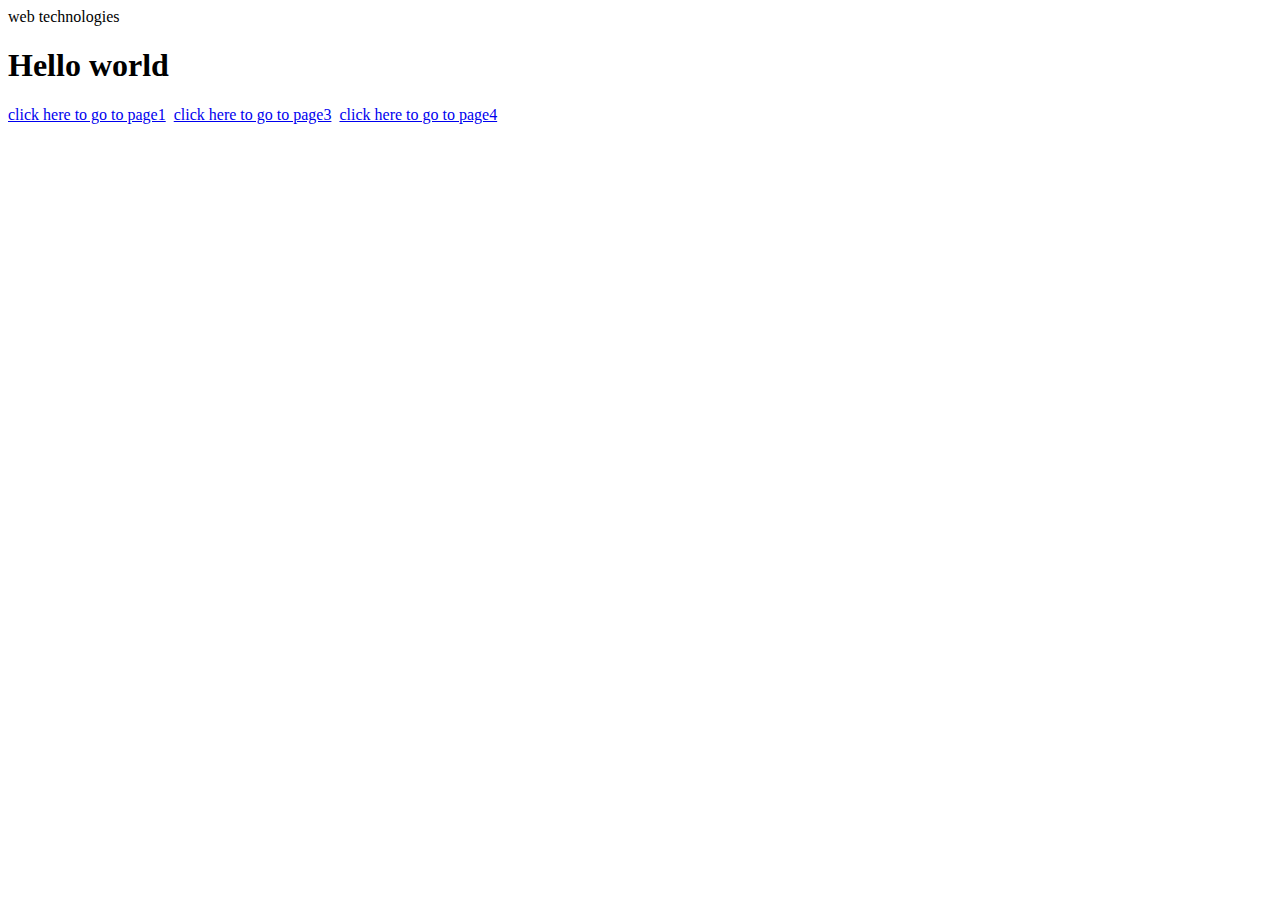
<file: index.html>
<html>
<head>
<tittel>web technologies </tittle>
</head>
<body>
<h1>Hello world</h1>
<a href=" https://suhana015.github.io/web/page1.html"> click here to go to page1</a>&nbsp;
<a href=" https://suhana015.github.io/web/page3.html"> click here to go to page3</a>&nbsp;
<a href=" https://suhana015.github.io/web/page4.html"> click here to go to page4</a>&nbsp;
</body>
<html>
</file>
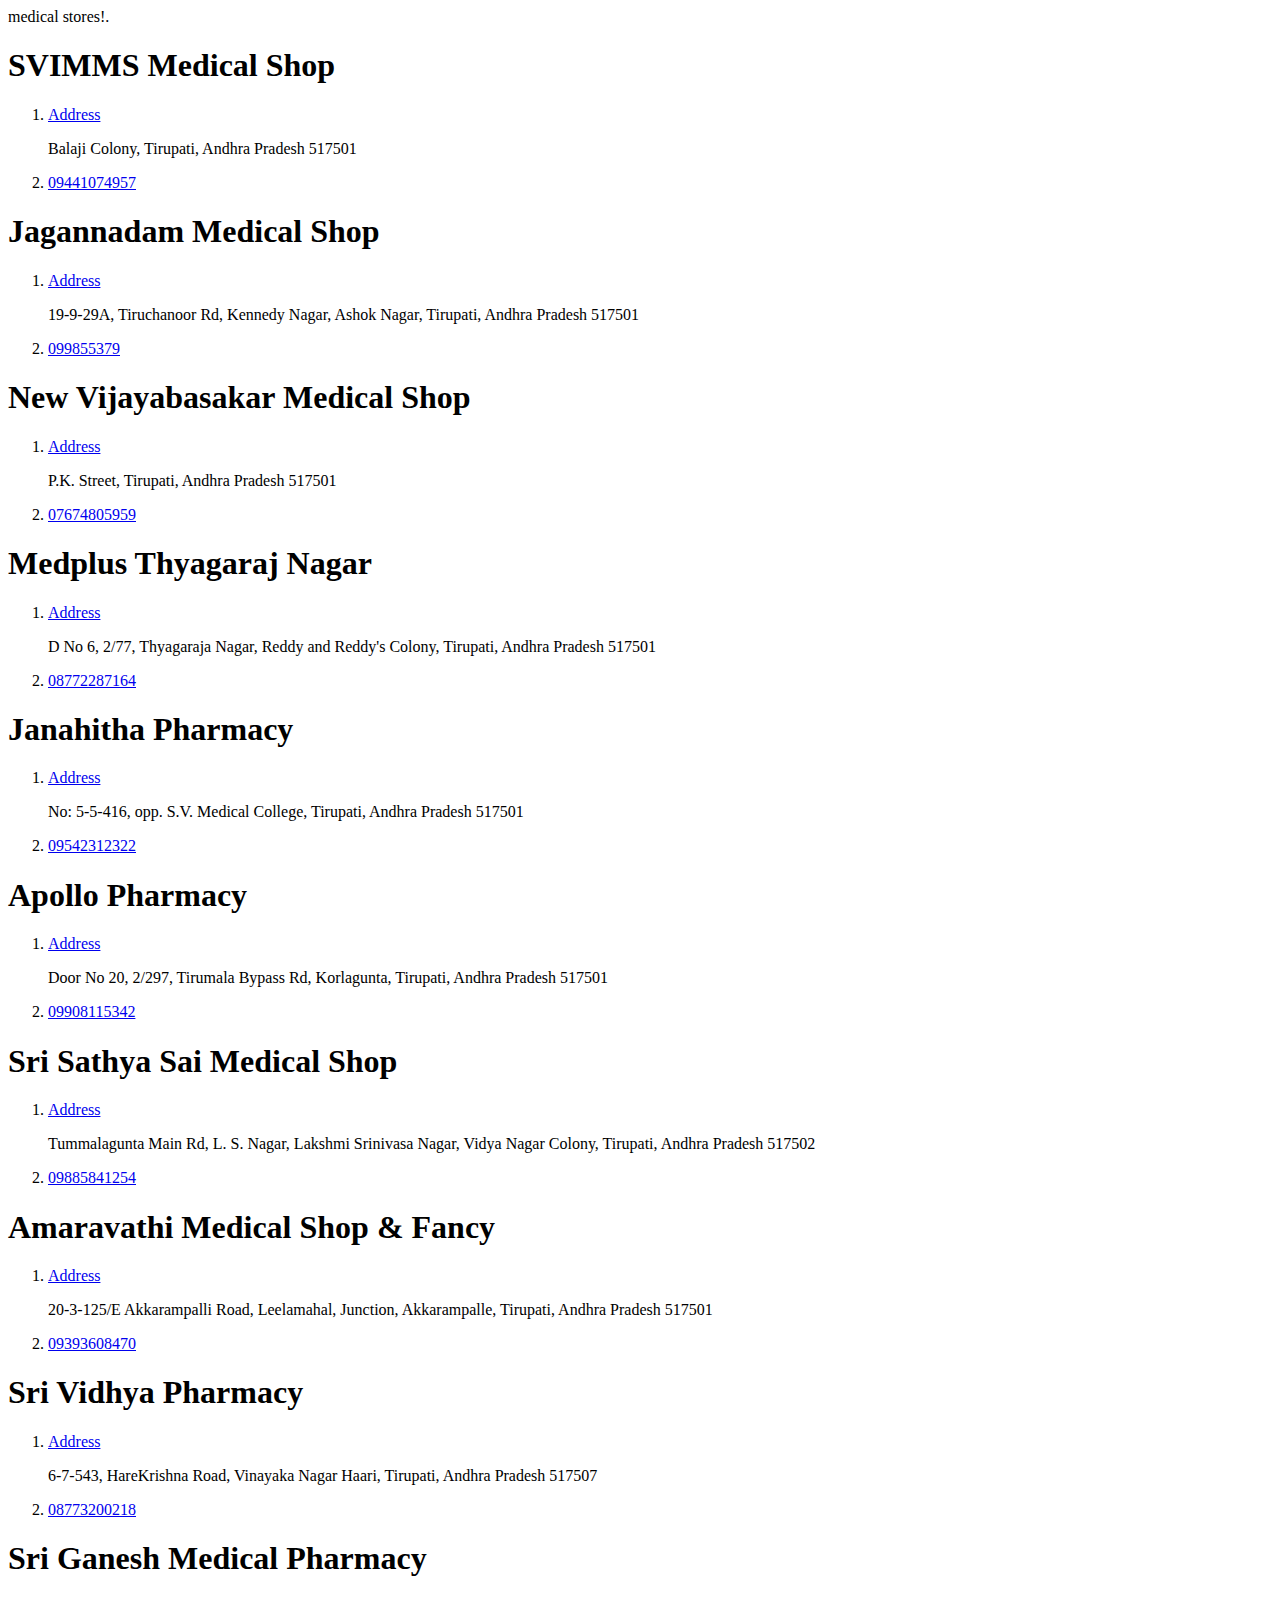
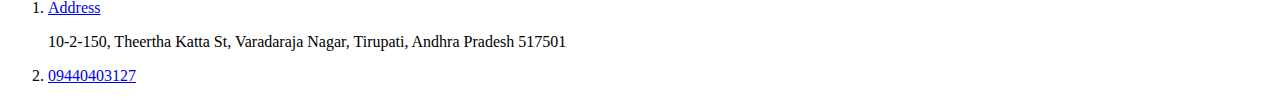
<file: honey.html>
<html>
<head>
<tittle>medical stores!.</tittle>
</head>
<body>
<h1>SVIMMS Medical Shop</h1>
<ol>
<li><a href="https://goo.gl/maps/FcQ4ThtMpZoQzK7Y9">Address</a></li>
<p> Balaji Colony, Tirupati, Andhra Pradesh 517501  </p>
<li><a href=" tel://+9109441074957"> 09441074957</a></li>
</ol>
<h1>Jagannadam Medical Shop</h1>
<ol>
<li><a href="https://goo.gl/maps/8rRkLQFsgZYHehiMA">Address</a></li>
<p>  19-9-29A, Tiruchanoor Rd, Kennedy Nagar, Ashok Nagar, Tirupati, Andhra Pradesh 517501    </p>
<li><a href=" tel://+910998553791">099855379</a></li>
</ol>
<h1>New Vijayabasakar Medical Shop</h1>
<ol>
<li><a href="https://goo.gl/maps/eLyDfEz6nqav46Bj8">Address</a></li>
<p> P.K. Street, Tirupati, Andhra Pradesh 517501 </p>
<li><a href=" tel://+9107674805959">07674805959</a></li>
</ol>

<h1>Medplus Thyagaraj Nagar </h1>
<ol>
<li><a href="https://goo.gl/maps/eT4qeopVVgkZT5ho9">Address</a></li>
<p>  D No 6, 2/77, Thyagaraja Nagar, Reddy and Reddy's Colony, Tirupati, Andhra Pradesh 517501  </p>
<li><a href=" tel://+9108772287164"> 08772287164</a></li>
</ol>

<h1>Janahitha Pharmacy </h1>
<ol>
<li><a href="https://goo.gl/maps/D8ihSTEy7Jxn5jNC8">Address</a></li>
<p> No: 5-5-416, opp. S.V. Medical College, Tirupati, Andhra Pradesh 517501   </p>
<li><a href=" tel://+9109542312322">09542312322</a></li>
</ol>

<h1>Apollo Pharmacy</h1>
<ol>
<li><a href=" https://goo.gl/maps/2ugX2XxBHdxksBtV7">Address</a></li>
<p>  Door No 20, 2/297, Tirumala Bypass Rd, Korlagunta, Tirupati, Andhra Pradesh 517501   </p>
<li><a href=" tel://+9109908115342">09908115342</a></li>
</ol>

<h1>Sri Sathya Sai Medical Shop</h1>
<ol>
<li><a href=" https://goo.gl/maps/VmYyLeSKneMGyVBs7 ">Address</a></li>
<p>   Tummalagunta Main Rd, L. S. Nagar, Lakshmi Srinivasa Nagar, Vidya Nagar Colony, Tirupati, Andhra Pradesh 517502  </p>
<li><a href=" tel://+9109885841254">09885841254</a></li>
</ol>

<h1> Amaravathi Medical Shop & Fancy</h1>
<ol>
<li><a href="  https://goo.gl/maps/6XcaKsuJvmmGGmo79">Address</a></li>
<p>  20-3-125/E Akkarampalli Road, Leelamahal, Junction, Akkarampalle, Tirupati, Andhra Pradesh 517501 </p>
<li><a href=" tel ://+9109393608470">09393608470</a></li>
</ol>
<h1>Sri Vidhya Pharmacy</h1>
<ol>
<li><a href="  https://goo.gl/maps/dwJxLeQjFb4cUXvKA">Address</a></li>
<p>  6-7-543, HareKrishna Road, Vinayaka Nagar Haari, Tirupati, Andhra Pradesh 517507  </p>
<li><a href=" tel ://+9108773200218">08773200218</a></li>
</ol>
<h1>Sri Ganesh Medical Pharmacy </h1>
<ol>
<li><a href="  https://goo.gl/maps/CXpRYM5FSVCnkbY26 ">Address</a></li>
<p>  10-2-150, Theertha Katta St, Varadaraja Nagar, Tirupati, Andhra Pradesh 517501 </p>
<li><a href=" tel ://+91094404032127">09440403127</a></li>
</ol>

</body>
</html>
</file>
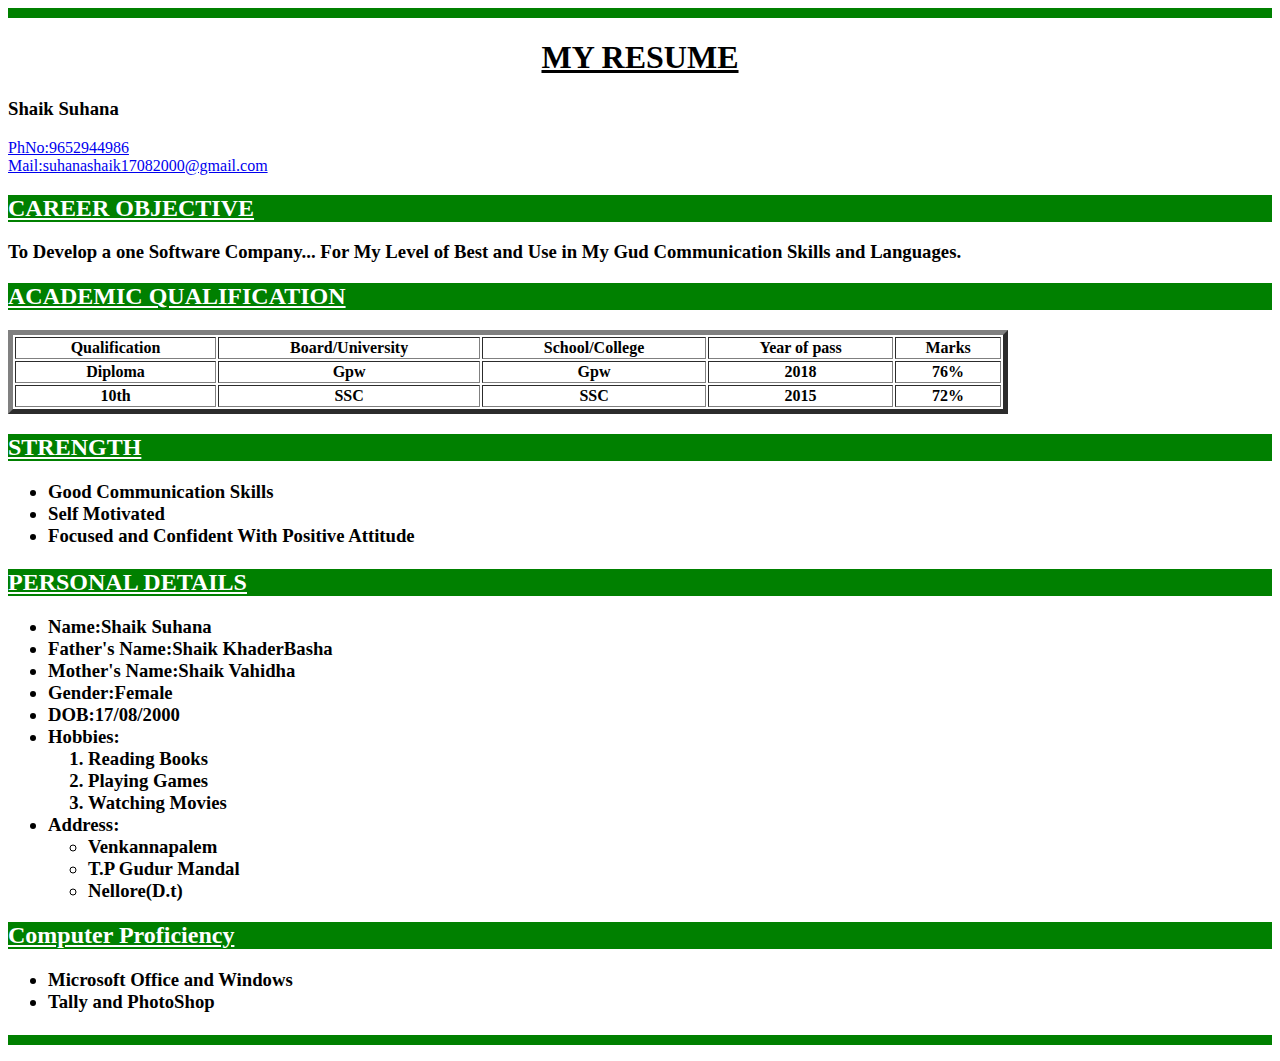
<file: page1.html>
<html>
<head>
<tittle></tittle>
</head>
<style>
P
{
border:5px solid green
}
</style>

<p>
<body>
<center>
<h1>
<b>
<u>MY RESUME</u>
</b>
</h1>
</center>
<h3> Shaik Suhana</h3>
<a href="Ph No:9652944986"> PhNo:9652944986</a><br>
<a href="mailto:suhanashaik17082000@gmail.com"> Mail:suhanashaik17082000@gmail.com</a><br>
<h2>
<div style=background-color:green;color:white;>
<u>CAREER OBJECTIVE</u>
</h2>
<h3>
To Develop a one Software Company... For My Level of Best and Use in My Gud Communication Skills and Languages. 
</h3>
<h2>
<div style=background-color:green;color:white;>
<u>ACADEMIC QUALIFICATION</u>
</h2>
<table border=5 width=1000>
<tr>
<th>Qualification</th>
<th>Board/University</th>
<th> School/College</th>
<th>Year of pass </th>
<th>Marks</th>
</tr>
<tr>
<th>Diploma</th>
<th>Gpw</th>
<th>Gpw</th>
<th>2018</th>
<th>76%</th>
</tr>
<tr>
<th>10th</th>
<th>SSC</th>
<th>SSC</th>
<th>2015</th>
<th>72% </th>
</tr>
</table>
<h2>
<div style=background-color:green;color:white;>
<u>STRENGTH</u>
</h2>
<ul>
   <h3>
<b>
<li> Good Communication Skills
<li>Self Motivated
<li>Focused and Confident With Positive Attitude</li>
<h3>
<b>
</ul>
<h2>
<div style=background-color:green;color:white;>
<u>PERSONAL DETAILS</u>
</h2>
<ul>
<b>
<h3>
<li>Name:Shaik Suhana
<li>Father's Name:Shaik KhaderBasha
<li>Mother's Name:Shaik Vahidha
<li>Gender:Female
<li>DOB:17/08/2000
<li>Hobbies: 
<ol start="1">
             <li>Reading Books</li>
            <li>Playing Games</li>
           <li>Watching Movies</li>
</ol>

<li>Address:</li>
                  <ul>
                <li> Venkannapalem 
                <li>T.P Gudur Mandal
                <li>Nellore(D.t)</li>
                   </ul>
<h3>
<b>
</ul>
<h2>
<div style=background-color:green;color:white;>
<u>Computer Proficiency</u>
</h2>
<ul>
<h3>
<b>
<li>Microsoft Office and Windows
<li>Tally and PhotoShop</li>
<h3>
<b>
</ul>
                            
</body>
</p>
</html>
</file>
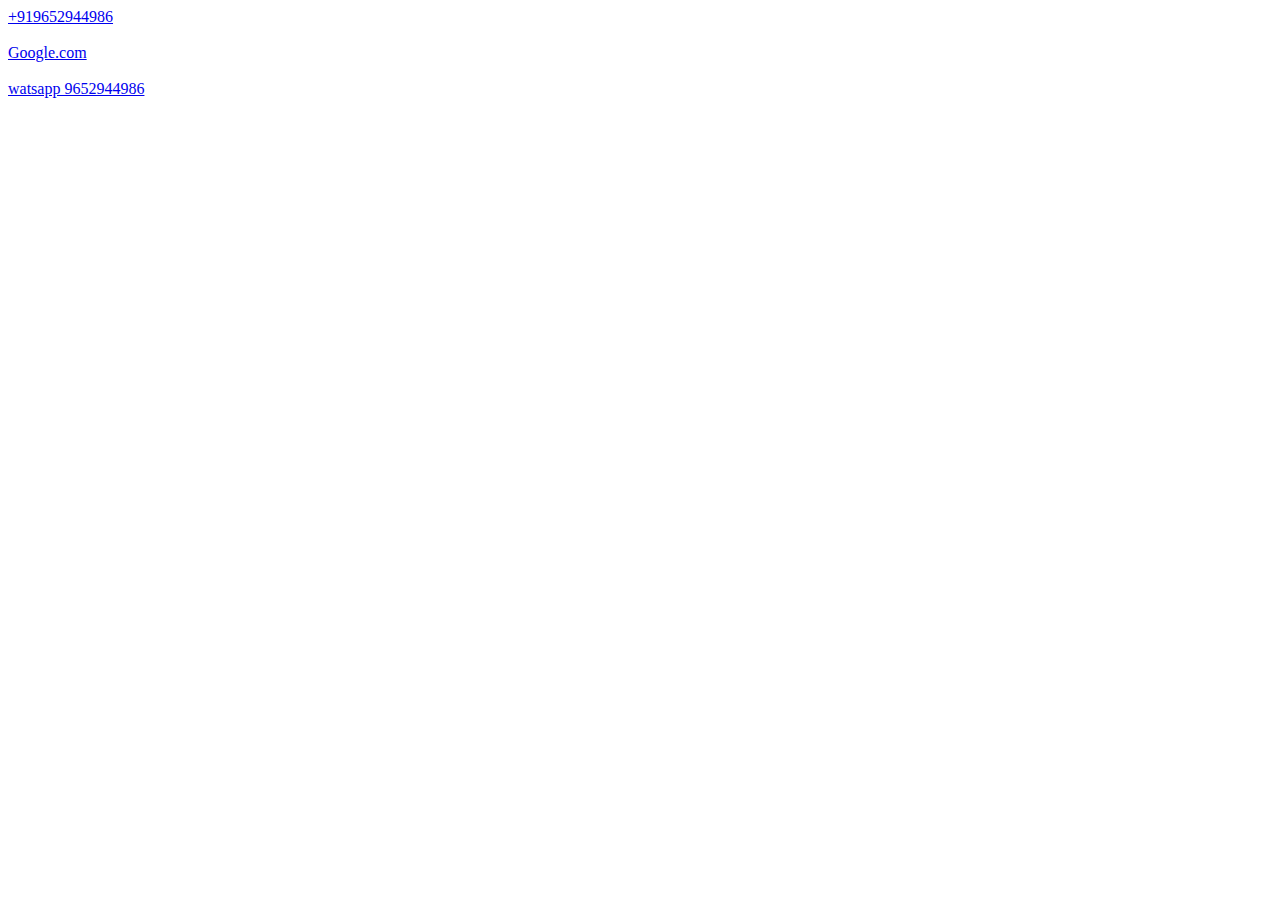
<file: page2.html>
<html>
<body>
<a href="tel://+919652944986">+919652944986</a><br /> <br />
<a href="https://Google.com">Google.com</a><br /> <br />
<a href="watsapp://phone=919652944986">watsapp 9652944986</a>
</body>
</html>
</file>
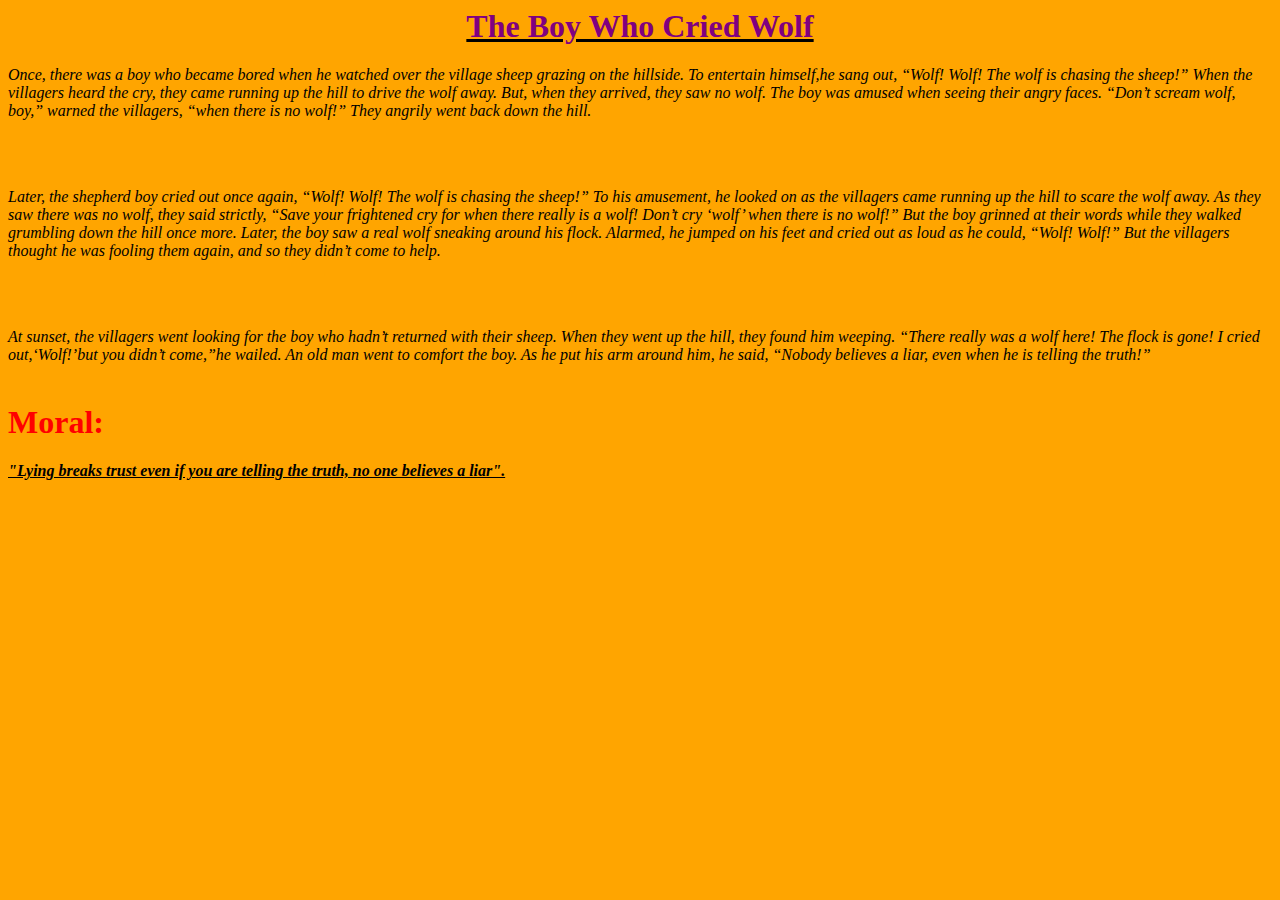
<file: page3.html>
<html>
<body style="background-color:orange;">
<center>
<b>
<u style="color:black;">
<h1 style="color:purple;">The Boy Who Cried Wolf</h1>
</u>
</b>
</center>
<p><i>Once, there was a boy who became bored when he watched over the village sheep grazing on the hillside.
To entertain himself,he sang out, “Wolf! Wolf! The wolf is chasing the sheep!”
When the villagers heard the cry, they came running up the hill to drive the wolf away.
But, when they arrived, they saw no wolf. The boy was amused when seeing their angry faces.
“Don’t scream wolf, boy,” warned the villagers, “when there is no wolf!” They angrily went back down the hill.</p></i><br /><br />

<p><i>Later, the shepherd boy cried out once again, “Wolf! Wolf! The wolf is chasing the sheep!”
To his amusement, he looked on as the villagers came running up the hill to scare the wolf away.
As they saw there was no wolf, they said strictly, “Save your frightened cry for when there really is a wolf!
Don’t cry ‘wolf’ when there is no wolf!”
But the boy grinned at their words while they walked grumbling down the hill once more.
Later, the boy saw a real wolf sneaking around his flock. Alarmed, he jumped on his feet and cried out as loud as he could, 
“Wolf! Wolf!” But the villagers thought he was fooling them again, and so they didn’t come to help.</i></p> <br /><br />
<p><i>At sunset, the villagers went looking for the boy who hadn’t returned with their sheep.
 When they went up the hill, they found him weeping.
“There really was a wolf here! The flock is gone! I cried out,‘Wolf!’but you didn’t come,”he wailed.
An old man went to comfort the boy. As he put his arm around him, he said, 
“Nobody believes a liar, even when he is telling the truth!”<br /><br />
</i>
</p>
<h1 style="color:red;">Moral:</h1>
<p>
<u>
<b> <i>"Lying breaks trust even if you are telling the truth, 
no one believes a liar".</u></i></b> </p>
</body>
</html>
</file>
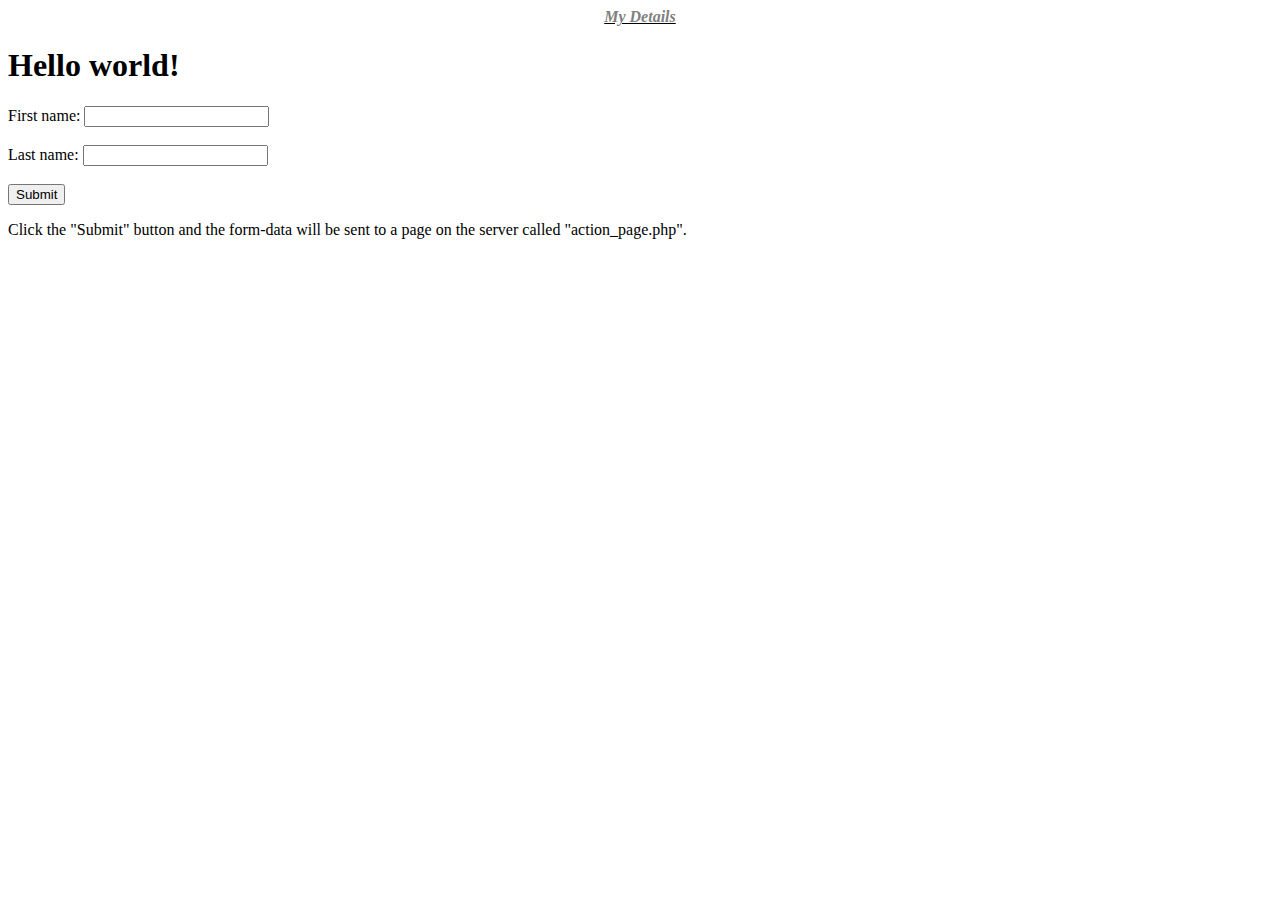
<file: page5.html>
<html>
 <head>
<u>
<b>
<i>
<center>
<tittle style="color:gray;">My Details</tittle>
</u>
</b>
</i>
</center>
 </head>
<body>
<h1> Hello world!</h1>
<form action="/action_page.php">
  <label for="fname">First name:</label>
  <input type="text" id="fname" name="fname"><br><br>
  <label for="lname">Last name:</label>
  <input type="text" id="lname" name="lname"><br><br>
  <input type="submit" value="Submit">
</form>

<p>Click the "Submit" button and the form-data will be sent to a page on the 
server called "action_page.php".</p>
</body>
</html>
</file>
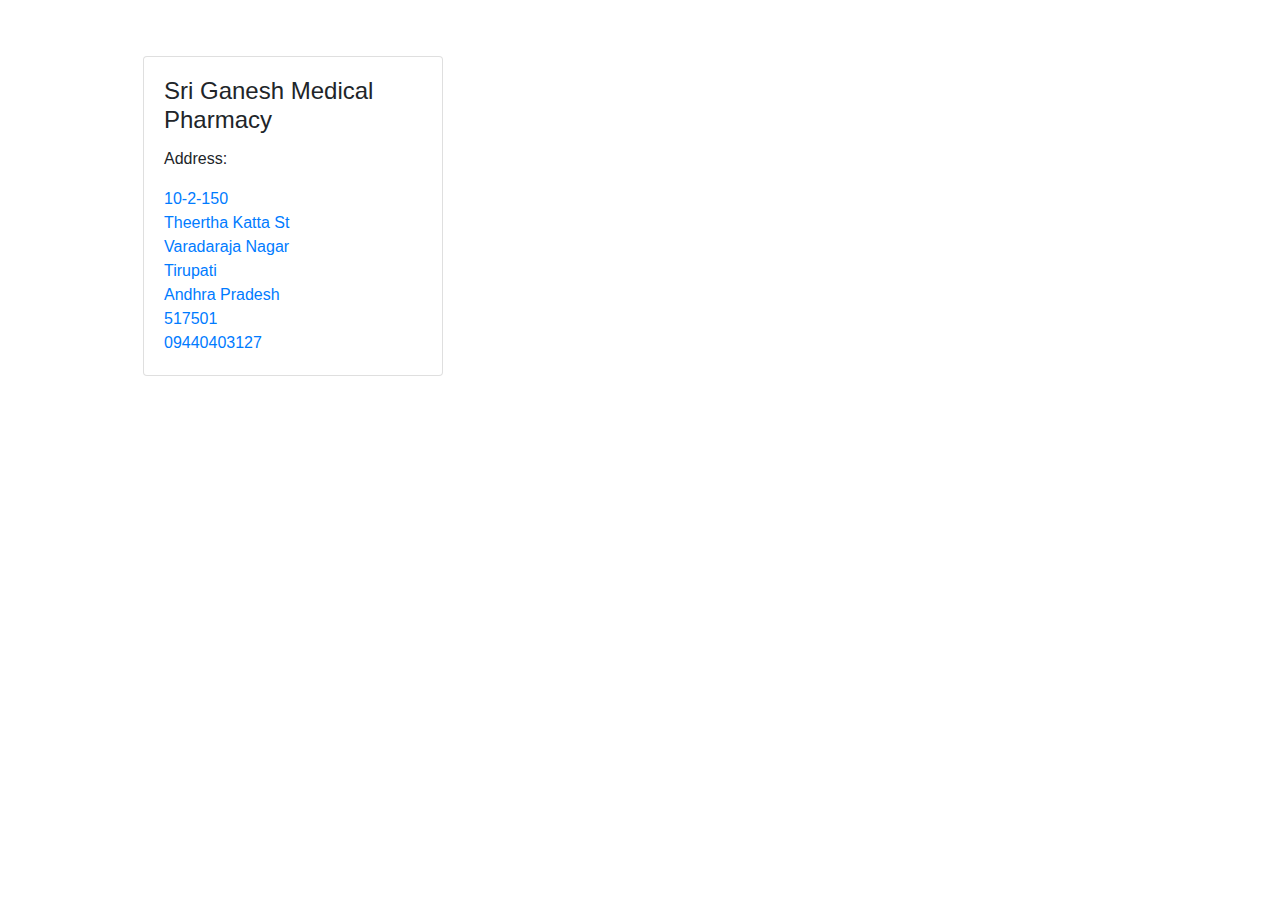
<file: style.html>
<!DOCTYPE html>
<html>
<title>Pharm To Home</title>
<head>
  <meta charset="utf-8">
  <meta name="viewport" content="width=device-width, initial-scale=1">
  <link rel="stylesheet" href="https://maxcdn.bootstrapcdn.com/bootstrap/4.5.2/css/bootstrap.min.css">
  <script src="https://ajax.googleapis.com/ajax/libs/jquery/3.5.1/jquery.min.js"></script>
  <script src="https://cdnjs.cloudflare.com/ajax/libs/popper.js/1.16.0/umd/popper.min.js"></script>
  <script src="https://maxcdn.bootstrapcdn.com/bootstrap/4.5.2/js/bootstrap.min.js"></script>

<style>
body {
   margin: 0px;
   padding: 0px;
   overflow: hidden;
}

.wrapper {
    background-image:url('https://images.wsj.net/im-144821?width=1280&size=1.33333333');
    background-size: cover;
    background-repeat:no-repeat;
    background-position:center; 
    -moz-background-size: cover;
    -o-background-size: cover;
    -webkit-background-size: cover;
    -ms-content-zooming: none;
    position:absolute;
    width:100%;
    height:100%;
    overflow: scroll;
}
.container {
  height: 100%;
  position: absolute;
  left: 10%;
  right: 20% 
}


 </style>
  </head>
<body>
  <div class="wrapper">
    <h1 style="color:white; font-family:Candara; text-align:center">Pharm To Home</h1>
       <div class="container">     
      <div class="card" style="width:300px">
    <div class="card-body">
      <h4 class="card-title">Sri Ganesh Medical Pharmacy</h4>
      <p class="card-text">Address:</p>
      <a href="https://goo.gl/maps/CXpRYM5FSVCnkbY26 ">10-2-150<br> Theertha Katta St<br> Varadaraja Nagar<br> Tirupati<br> Andhra Pradesh<br> 517501</a><br>
      
      <a href=" tel://+91094404032127">09440403127</a>
    </div>
  </div>
  <br>
   </div>
</div>


</body>
</html>
</file>
